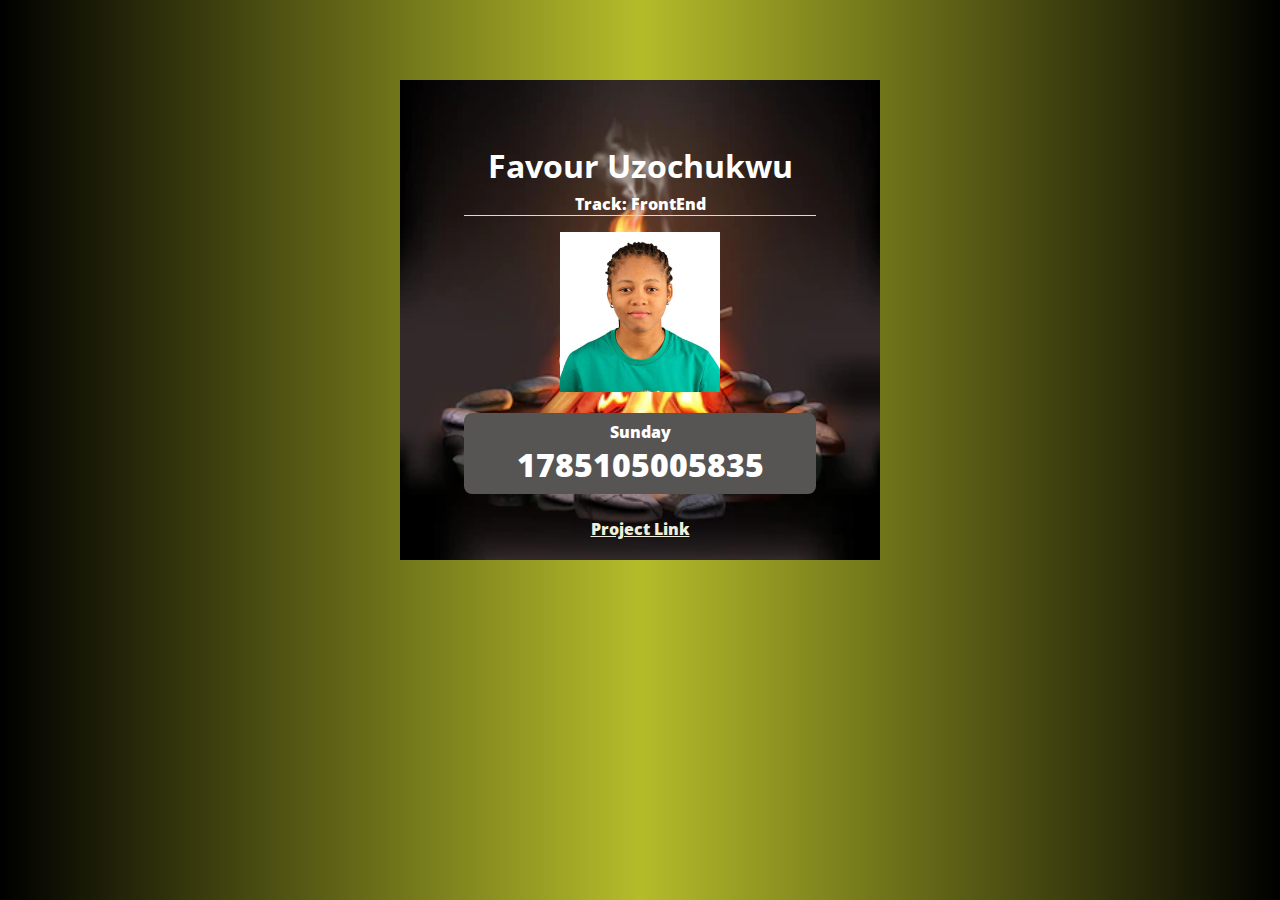
<file: index.html>
<!DOCTYPE html>
<html lang="en">
  <head>
    <meta charset="UTF-8" />
    <meta name="viewport" content="width=device-width, initial-scale=1.0" />
    <title>Front-End Page Creation with Specific Elements</title>
    <link rel="stylesheet" href="style.css" />
  </head>
  <body>
    <div class="card">
      <div class="intro_section">
        <h1 data-testid="slackUserName">Favour Uzochukwu</h1>
        <p data-testid="myTrack">Track: FrontEnd</p>
      </div>
      <img
        src="img/Embassy passport.jpg"
        alt="Favour Uzochukwu"
        data-testid="slackDisplayImage"
      />
      <div class="timeBox">
        <div id="day" data-testid="currentDayOfTheWeek"></div>
        <div id="time" data-testid="currentUTCTime"></div>
      </div>
      <a href="https://github.com/Avvyyy/Zuri-Internship-Projects/" data-testid="githubURL">Project Link</a>
    </div>
    <script src="script.js"></script>
  </body>
</html>
</file>
<file: style.css>
@import url('https://fonts.googleapis.com/css2?family=Open+Sans:wght@700&display=swap');

*,
*::after,
*::before{
	margin: 0;
	padding: 0;
	box-sizing: border-box;
}

body{
	background-image: linear-gradient(to left, black, rgb(181, 188, 42), black);
	/* overflow: hidden; */
	font-family: 'Open Sans', sans-serif;
	display: grid;
	place-items: center;
}

.card{
	width: 30em;
	height: 30em;
	background: url("./img/Akuko\ Ifo.webp") no-repeat;
	transform: translate(0em, 5em);
	background-size: contain;
	color: white;
	text-align: center;
	padding: 4em;
	font-weight: 800;
}

.intro_section{
	margin-bottom: 1em;
	border-bottom: 1px solid rgb(219, 216, 216);
}

h1{
	font-size: 2em;
	margin-bottom: .2em;
}

.card img{
	width: 10em;
	height: 10em;
	margin-bottom: 1em;
}

.timeBox{
	background-color: rgb(87, 84, 84);
	border-radius: .5em;
	padding: .5em;
	margin-bottom: 1.5em;
}

.timeBox #time{
	font-size: 2em;
}

a{
	color: rgb(239, 239, 219);
}

a:hover{
	padding: .5em;
	background-color:  rgb(181, 188, 42);
	border-radius: 10px;
	opacity: 70%;
}
</file>
